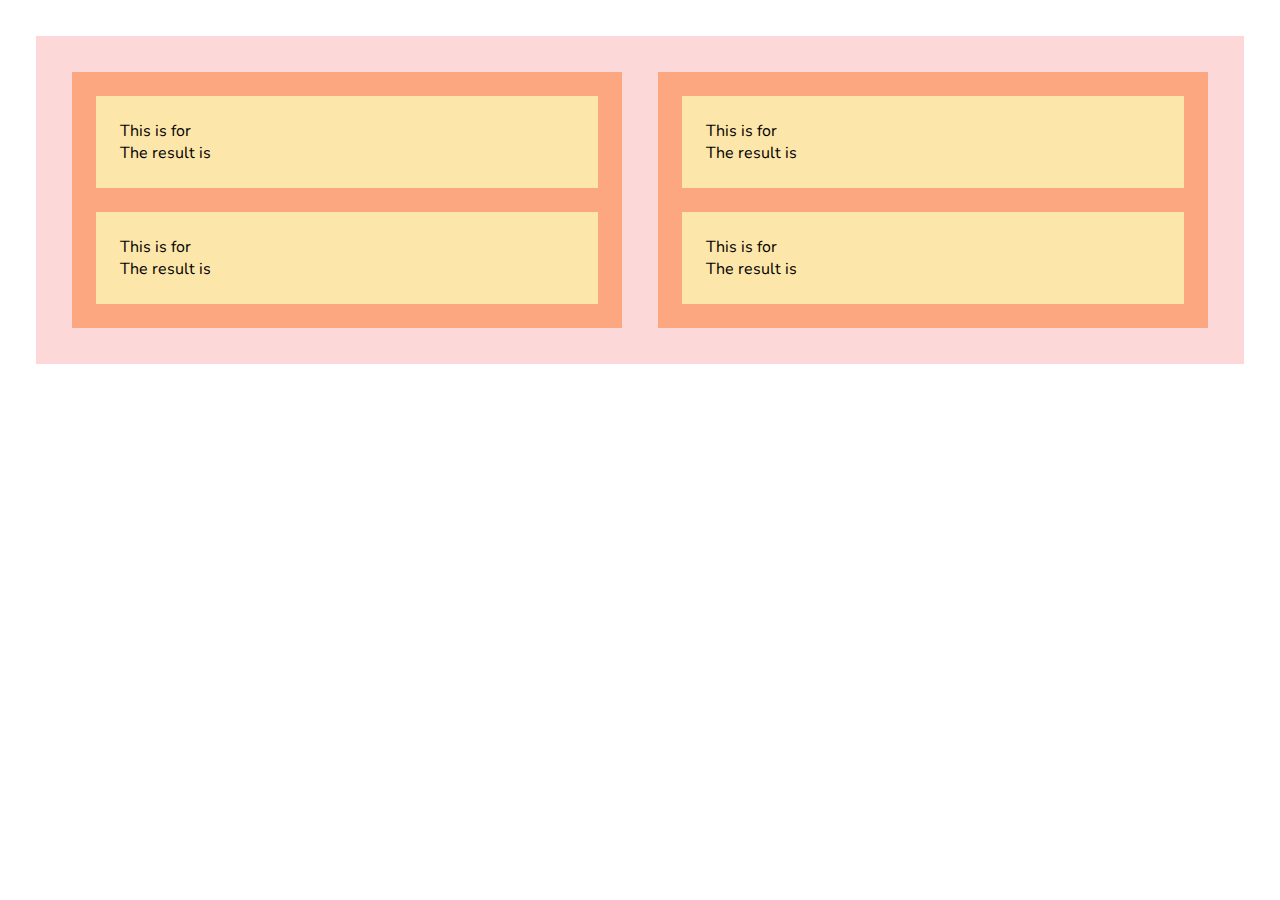
<file: boilerPlate/index.html>
<!DOCTYPE html>
<html lang="en">
<head>
    <meta charset="UTF-8">
    <meta http-equiv="X-UA-Compatible" content="IE=edge">
    <meta name="viewport" content="width=device-width, initial-scale=1.0">
    <title>Title</title>

    <!-- CSS Stylesheet -->
    <link rel="stylesheet" type ="text/css" href="style.css">
</head>
<body>
    <div class="main-container">
        <div class="panel left">
            <div class="top sub-container">
                <div class="title">This is for</div>
                <div data-result-1 class="result">The result is</div>
            </div>
            <div class="bottom sub-container">
                <div class="title">This is for</div>
                <div data-result-2 class="result">The result is</div>
            </div>
        </div>
        <div class="panel right">
            <div class="top sub-container">
                <div class="title">This is for</div>
                <div data-result-3 class="result">The result is</div>
            </div>
            <div class="bottom sub-container">
                <div class="title">This is for</div>
                <div data-result-4 class="result">The result is</div>
            </div>
        </div>
    </div>


    <!-- JS Script(s) -->
    <script src="script.js"></script>
</body>
</html>
</file>
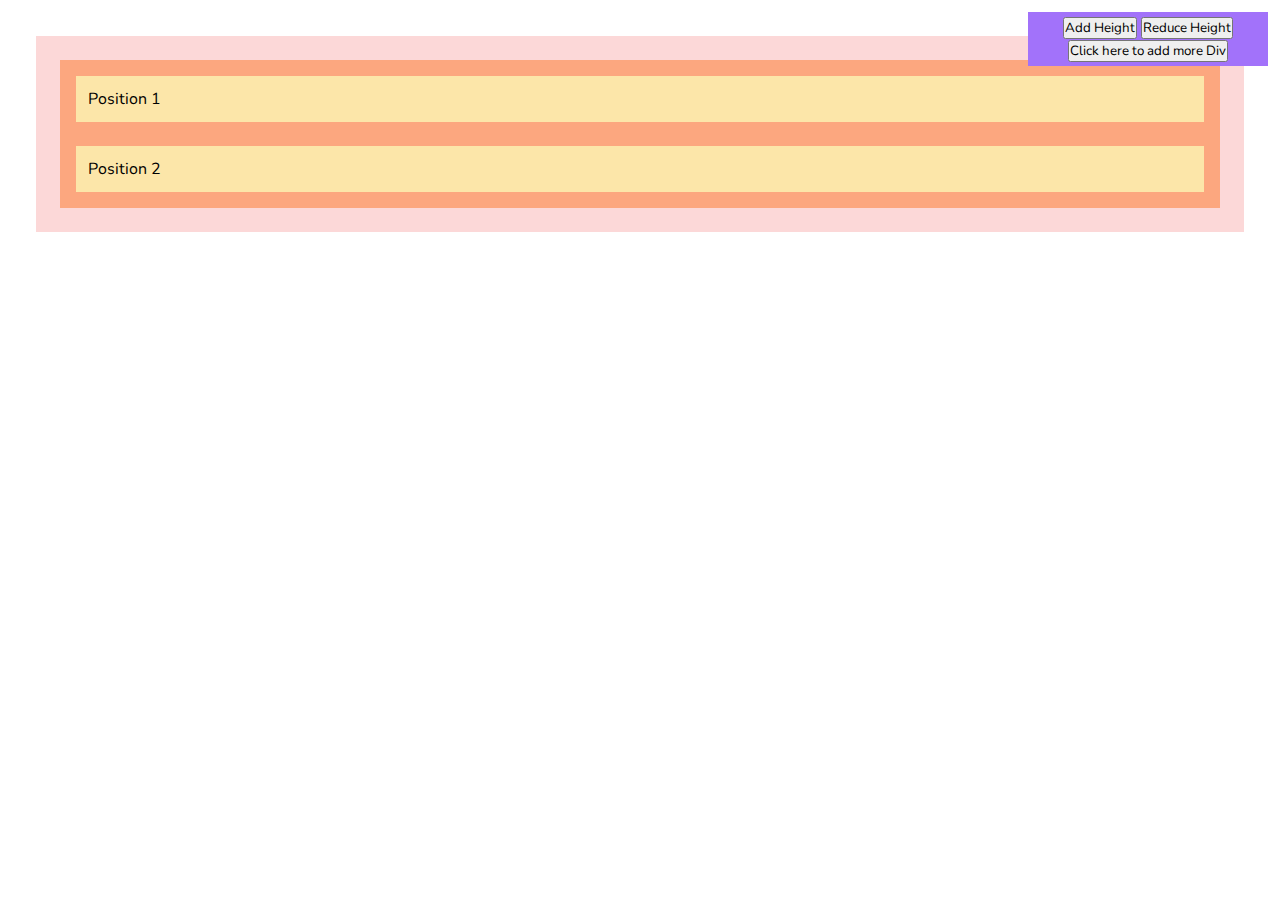
<file: playZone/index.html>
<!DOCTYPE html>
<html lang="en">
<head>
    <meta charset="UTF-8">
    <meta http-equiv="X-UA-Compatible" content="IE=edge">
    <meta name="viewport" content="width=device-width, initial-scale=1.0">
    <title>Playzone</title>

    <!-- CSS Stylesheet -->
    <link rel="stylesheet" type ="text/css" href="style.css">
</head>
<body>
    <div id="button-box">
        <button onclick="addSubH()">Add Height</button>
        <button onclick="lowerSubH()">Reduce Height</button>
        <button onclick="createSubContainer()">Click here to add more Div</button>
    </div>
    <div class="main-container">
        <div class="panel left">
            <div class="top sub-container">
                <div class="title">This is for Searching/Finding Function</div>
                <div data-result-1 class="result">The result is:</div>
                <div class="search-box">
                    <label for="name-selection">Choose a Name:</label>
                    <select id="name-selection">
                        <option value="">--Please choose your desirable name--</option>
                        <option value="testName0">testName 0</option>
                        <option value="testName1">testName 1</option>
                        <option value="testName2">testName 2</option>
                        <option value="testName3">testName 3</option>
                        <option value="testName4">testName 4</option>
                        <option value="testName5">testName 5</option>
                    </select>
                </div>
            </div>
            <div class="bottom sub-container">
                <div class="title">This is for</div>
                <div data-result-2 class="result">The result is</div>
            </div>
        </div>
        <div class="panel right" id="rightPanel">
            <div class="top sub-container">
                <!-- <div class="title">Position: 1</div> -->
                <div data-result-3 class="result">Position 1</div>
            </div>
            <div class="bottom sub-container">
                <!-- <div class="title">This is for</div> -->
                <div data-result-4 class="result">Position 2</div>
            </div>
        </div>
    </div>


    <!-- JS Script(s) -->
    <script src="script.js"></script>
</body>
</html>
</file>
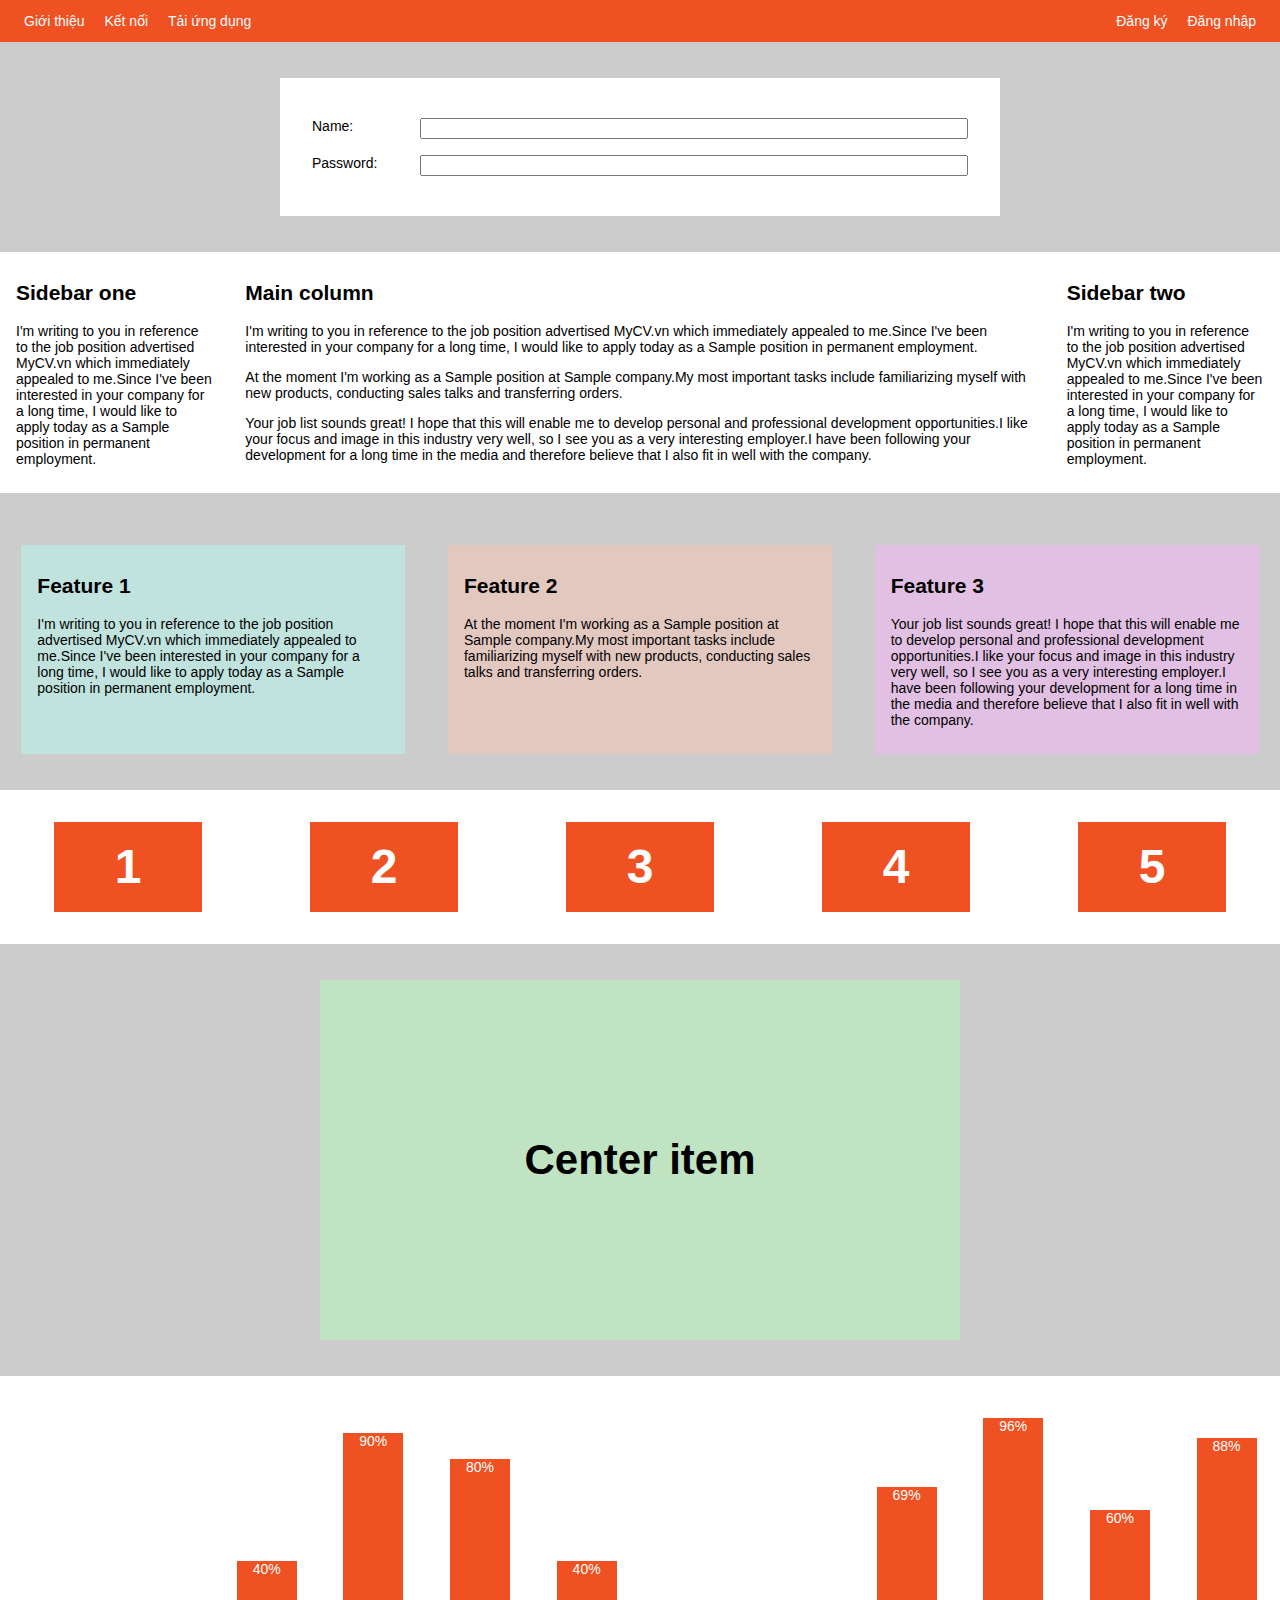
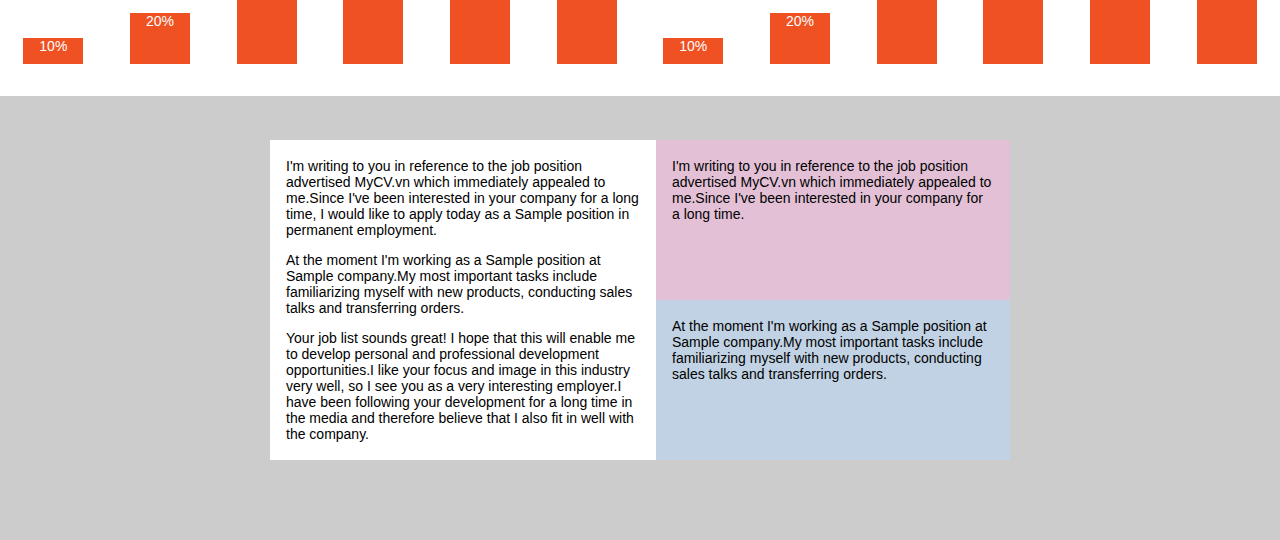
<file: FlexBox/flexbox.html>
<!DOCTYPE html>
<html>
    <head>
        <title>F8 - Shop</title>
        <meta charset="utf-8">
        <link rel="stylesheet" href="./flexbox.css">
    </head>
    
    <body>
        <!-- Navbar -->
        <div class="nav">
            <ul class="nav-list">
                <li class="nav-item">Giới thiệu</li>
                <li class="nav-item">Kết nối</li>
                <li class="nav-item">Tải ứng dụng</li>
            </ul>
            <ul class="nav-list">
                <li class="nav-item">Đăng ký</li>
                <li class="nav-item">Đăng nhập</li>
            </ul>
        </div>
        
        <!-- Form layout -->
        <div class="form-container">
            <form action="" class="form">
                <div class="form__row">
                    <label class="form__label" for="name">Name:</label>
                    <input class="form__input" type="text" id="name">
                </div>
                <div class="form__row">
                    <label class="form__label" for="password">Password:</label>
                    <input class="form__input" type="password" id="password">
                </div>
            </form>
        </div>

        <!-- Column layout -->
        <div class="column-layout">
            <div class="column-item sidebar-one">
                <h2>Sidebar one</h2>
                <p>I'm writing to you in reference to the job position advertised MyCV.vn which immediately appealed to me.Since I've been interested in your company for a long time, I would like to apply today as a Sample position in permanent employment.</p>
            </div>
            <div class="column-item main-column">
                <h2>Main column</h2>
                <p>I'm writing to you in reference to the job position advertised MyCV.vn which immediately appealed to me.Since I've been interested in your company for a long time, I would like to apply today as a Sample position in permanent employment.</p>
                <p>At the moment I'm working as a Sample position at Sample company.My most important tasks include familiarizing myself with new products, conducting sales talks and transferring orders.</p>
                <p>Your job list sounds great! I hope that this will enable me to develop personal and professional development opportunities.I like your focus and image in this industry very well, so I see you as a very interesting employer.I have been following your development for a long time in the media and therefore believe that I also fit in well with the company.</p>
            </div>
            <div class="column-item sidebar-two">
                <h2>Sidebar two</h2>
                <p>I'm writing to you in reference to the job position advertised MyCV.vn which immediately appealed to me.Since I've been interested in your company for a long time, I would like to apply today as a Sample position in permanent employment.</p>
            </div>
        </div>

        <!-- Feature layout -->
        <div class="feature-layout">
            <div class="feature-item">
                <h2>Feature 1</h2>
                <p>I'm writing to you in reference to the job position advertised MyCV.vn which immediately appealed to me.Since I've been interested in your company for a long time, I would like to apply today as a Sample position in permanent employment.</p>
            </div>
            <div class="feature-item">
                <h2>Feature 2</h2>
                <p>At the moment I'm working as a Sample position at Sample company.My most important tasks include familiarizing myself with new products, conducting sales talks and transferring orders.</p>
            </div>
            <div class="feature-item">
                <h2>Feature 3</h2>
                <p>Your job list sounds great! I hope that this will enable me to develop personal and professional development opportunities.I like your focus and image in this industry very well, so I see you as a very interesting employer.I have been following your development for a long time in the media and therefore believe that I also fit in well with the company.</p>
            </div>
        </div>

        <!-- Wrap layout -->
        <div class="wrap-layout">
            <div class="wrap-layout__item">1</div>
            <div class="wrap-layout__item">2</div>
            <div class="wrap-layout__item">3</div>
            <div class="wrap-layout__item">4</div>
            <div class="wrap-layout__item">5</div>
        </div>

        <!-- Center layout -->
        <div class="center-layout">
            <h3 class="center-layout__item">Center item</h3>
        </div>

        <!-- Chart -->
        <div class="chart-layout">
            <div class="chart-layout__item" style="--percent: 10%">10%</div>
            <div class="chart-layout__item" style="--percent: 20%">20%</div>
            <div class="chart-layout__item" style="--percent: 40%">40%</div>
            <div class="chart-layout__item" style="--percent: 90%">90%</div>
            <div class="chart-layout__item" style="--percent: 80%">80%</div>
            <div class="chart-layout__item" style="--percent: 40%">40%</div>
            <div class="chart-layout__item" style="--percent: 10%">10%</div>
            <div class="chart-layout__item" style="--percent: 20%">20%</div>
            <div class="chart-layout__item" style="--percent: 69%">69%</div>
            <div class="chart-layout__item" style="--percent: 96%">96%</div>
            <div class="chart-layout__item" style="--percent: 60%">60%</div>
            <div class="chart-layout__item" style="--percent: 88%">88%</div>
        </div>

        <!-- End -->
        <div class="the-end">
            <div class="the-end__first">
                <p>I'm writing to you in reference to the job position advertised MyCV.vn which immediately appealed to me.Since I've been interested in your company for a long time, I would like to apply today as a Sample position in permanent employment.</p>
                <p>At the moment I'm working as a Sample position at Sample company.My most important tasks include familiarizing myself with new products, conducting sales talks and transferring orders.</p>
                <p>Your job list sounds great! I hope that this will enable me to develop personal and professional development opportunities.I like your focus and image in this industry very well, so I see you as a very interesting employer.I have been following your development for a long time in the media and therefore believe that I also fit in well with the company.</p>
            </div>
            <div class="the-end__second">
                <div class="the-end__second-one">
                    <p>I'm writing to you in reference to the job position advertised MyCV.vn which immediately appealed to me.Since I've been interested in your company for a long time.</p>
                </div>
                <div class="the-end__second-two">
                    <p>At the moment I'm working as a Sample position at Sample company.My most important tasks include familiarizing myself with new products, conducting sales talks and transferring orders.</p>
                </div>
            </div>
        </div>
    </body>
</html>
</file>
<file: boilerPlate/style.css>
@import url('https://fonts.googleapis.com/css2?family=Nunito&display=swap');

* {
    margin: 0;
    padding: 0;
    box-sizing: border-box;
    font-family: 'Nunito';
}

html {
    scroll-behavior: smooth;
    /* scroll-padding-top: 120px; */
}

:root {
    --color1: #E7A657;
    --color2: #DC9B4D;
    --color3: #91582E;
    --color4: #553418;

    --idk1: rgb(252, 232, 167);

    --memList-color: rgb(255, 233, 206);

    --mainBG-color: rgb(255, 250, 241);
}

body {
    padding: 36px;
}

.main-container {    
    background-color: rgb(252, 216, 216);
    padding: 36px;
    display: flex;
    justify-content: space-evenly;
    column-gap: 36px;
}

.panel {
    background-color: rgb(252, 167, 127);
    flex: 1;
    padding: 24px;
    display: flex;
    row-gap: 24px;
    flex-direction: column;
}

.sub-container {
    background-color: rgb(252, 230, 169);
    padding: 24px;
}
</file>
<file: playZone/style.css>
@import url('https://fonts.googleapis.com/css2?family=Nunito&display=swap');

* {
    margin: 0;
    padding: 0;
    box-sizing: border-box;
    font-family: 'Nunito';
}

html {
    scroll-behavior: smooth;
    /* scroll-padding-top: 120px; */
}

:root {
    --color1: #E7A657;
    --color2: #DC9B4D;
    --color3: #91582E;
    --color4: #553418;

    --idk1: rgb(252, 232, 167);

    --memList-color: rgb(255, 233, 206);

    --mainBG-color: rgb(255, 250, 241);
}

body {
    padding: 36px;
}

.main-container {    
    background-color: rgb(252, 216, 216);
    padding: 24px;
    display: flex;
    justify-content: space-evenly;
    column-gap: 24px;
}

.panel {
    background-color: rgb(252, 167, 127);
    flex: 1;
    padding: 24px;
    display: flex;
    row-gap: 24px;
    flex-direction: column;
    transition: linear 300ms;
}

.left {
    display: none;
}

.sub-container {
    background-color: rgb(252, 230, 169);
    padding: 12px;
}

.right.panel {
    padding: 16px;
}

#button-box {
    position: absolute;
    top: 12px;
    right: 12px;
    width: 240px;
    text-align: center;
    background-color: rgb(162, 114, 250);
    padding: 4px;
}
</file>
<file: FlexBox/flexbox.css>
* {
    box-sizing: border-box;
}

html, body {
    margin: 0;
    padding: 0;
    font-size: 14px;
    font-family: Arial, Helvetica, sans-serif;
}

body {
    background-color: #ccc;
}

/* Navbar */
.nav {
    min-height: 42px;
    background-color: #EF5122;
    display: flex;
    justify-content: space-between;
}

.nav-list {
    padding-left: 0;
    margin: auto 16px;
}

.nav-item {
    color: #fff;
    list-style: none;
    margin: 0 8px;
    display: inline-block;
}

/* Form layout */
.form-container {
    max-width: 720px;
    padding: 32px;
    margin: 36px auto 0 auto;
    background-color: #fff;
}

.form__row {
    padding: 8px 0;
    display: flex;
}

.form__label {
    flex: 1;
    /* background-color: salmon; */
}

.form__input {
    flex: 5;
    /* background-color: teal; */
}

/* Column layout */
.column-layout {
    margin-top: 36px;
    padding: 12px 0;
    background-color: #fff;
    display: flex;
}

.column-item {
    padding: 0 16px;
}

.sidebar-one {
    flex: 1;
}

.sidebar-two {
    flex: 1;
}

.main-column {
    flex: 4;
}

/* Feature layout */
.feature-layout {
    margin-top: 36px;
    display: flex;
    flex-direction: row;
    justify-content: space-around;
}

/* PC, Tablet */
@media (min-width: 740px) {
    .feature-layout {
    }
}

.feature-item {
    padding: 12px 16px;
    margin-top: 16px;
    width: 30%;
}

.feature-item:nth-child(1) {
    background-color: rgb(192, 227, 222);
}

.feature-item:nth-child(2) {
    background-color: rgb(227, 200, 192);
}

.feature-item:nth-child(3) {
    background-color: rgb(226, 192, 227);
}

/* Wrap layout */
.wrap-layout {
    background-color: #fff;
    margin-top: 36px;
    padding: 12px 0 32px 0;
    display: flex;
    flex-direction: row;
    justify-content: space-around;
}

.wrap-layout__item {
    width: 148px;
    height: 90px;
    color: #fff;
    text-align: center;
    line-height: 90px;
    font-size: 48px;
    font-weight: 700;
    margin-top: 20px;
    background-color: #EF5122;
}

/* Center layout */
.center-layout {
    background-color: rgb(192, 227, 194);
    margin: 36px auto 0 auto;
    padding: 32px 0;
    max-width: 640px;
    height: 360px;
    display: flex;
    justify-content: center;
    align-items: center;
}

.center-layout__item {
    font-size: 42px;
    font-weight: 700;
}

/* Chart layout */
.chart-layout {
    margin: 36px auto 0 auto;
    padding: 32px 0;
    height: 320px;
    background-color: #fff;
    display: flex;
    justify-content: space-around;
    align-items: flex-end;
}

.chart-layout__item {
    width: 60px;
    color: #fff;
    text-align: center;
    height: var(--percent);
    background-color: #EF5122;
}

/* End */
.the-end {
    margin: 12px auto 48px auto;
    padding: 32px 0;
    max-width: 740px;
    min-height: 360px;
    display: flex;
}

.the-end__first {
    padding: 4px 16px;
    background-color: #fff;
    flex: 1;
}

.the-end__second {
    flex: 1;
    display: flex;
    flex-direction: column;
}

.the-end__second-one {
    padding: 4px 16px;
    background-color: rgb(227, 192, 214);
    flex: 1;
}

.the-end__second-two {
    padding: 4px 16px;
    background-color: rgb(192, 210, 227);
    flex: 1;
}
</file>
